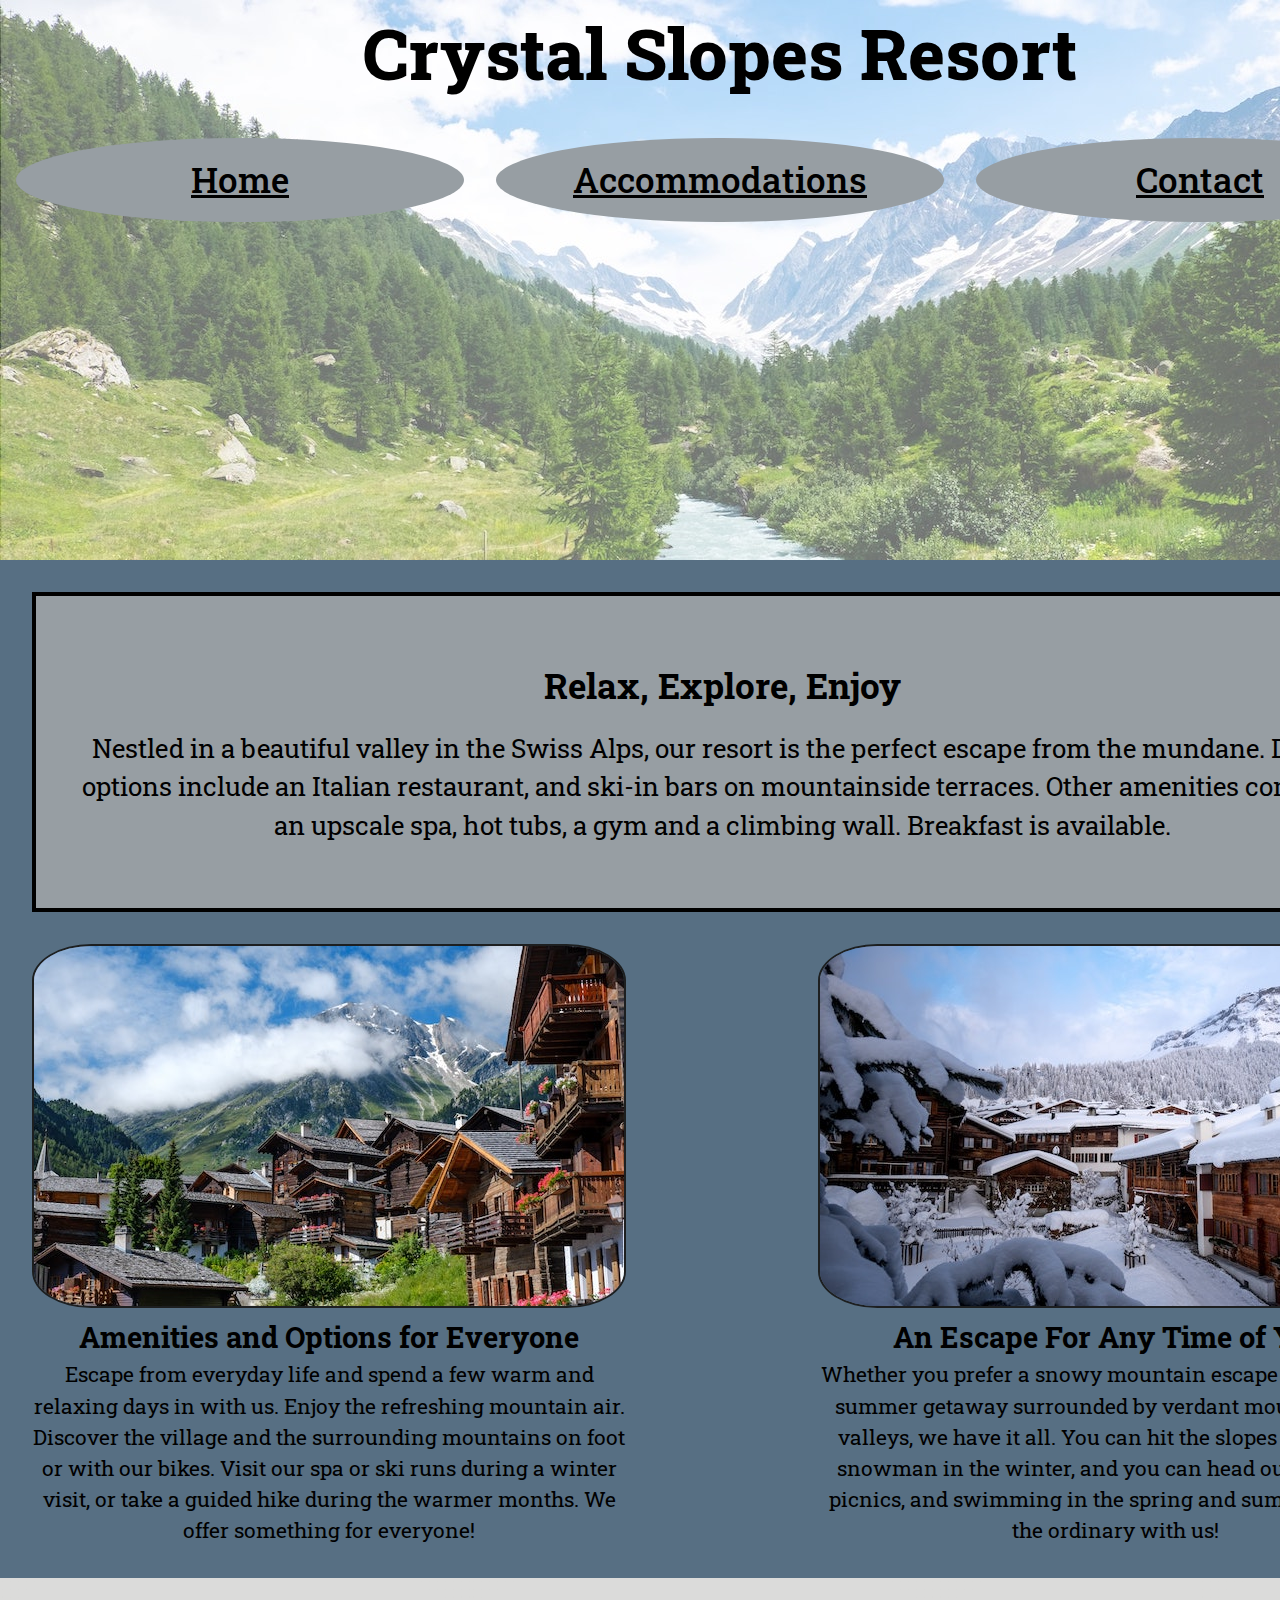
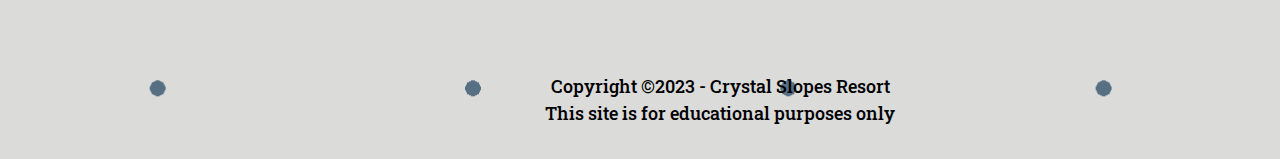
<file: index.html>
<!DOCTYPE html>
<html lang="en">
    <head>
        <meta charset="utf-8">
        <title>Crystal Slopes Resort</title>
        <meta name="author" content="Julia Weiland">
        <meta name="description" content="This page provides contacts and information for Crystal Slopes Resort.">
        
        <link rel="shortcut icon" href="images/favicon.ico" type="image/x-icon">
        <link rel="icon" href="images/favicon.ico" type="image/x-icon">

        <link rel="preconnect" href="https://fonts.googleapis.com">
        <link rel="preconnect" href="https://fonts.gstatic.com" crossorigin>
        <link href="https://fonts.googleapis.com/css2?family=Roboto+Slab:wght@100..900&display=swap" rel="stylesheet">

        <link rel="stylesheet" href="styles.css">
    </head>
    <body>
        <header>
            <h1><a href="#">Crystal Slopes Resort</a></h1>
        <nav>
            <ul>
                <li><a href="index.html">Home</a></li>
                <li><a href="#">Accommodations</a></li>
                <li><a href="contact.html">Contact</a></li>
            </ul>
        </nav>
        </header>

        <main>
        <section id="intro">
            <h2>Relax, Explore, Enjoy</h2>
                <p>Nestled in a beautiful valley in the Swiss Alps, our resort is the perfect escape from the mundane. Dining options include an Italian restaurant, and ski-in bars on mountainside terraces. Other amenities consist of an upscale spa, hot tubs, a gym and a climbing wall. Breakfast is available.</p>
        </section>

        <section id="swiss">
                <img src="images/swiss-chalet.jpg" alt="A group of wooden cabins pictured in front of snow capped mountains and trees." width="590" height="360">
                <h3>Amenities and Options for Everyone</h3>
                <p>Escape from everyday life and spend a few warm and relaxing days in with us. Enjoy the refreshing mountain air. Discover the village and the surrounding mountains on foot or with our bikes. Visit our spa or ski runs during a winter visit, or take a guided hike during the warmer months. We offer something for everyone!</p>
        </section>

        <section id="snowy">
                <img src="images/snowy-chalet.jpg" alt="Wooden cabins topped with snow amongst snow topped trees." width="590" height="360">
                <h3>An Escape For Any Time of Year</h3>
                <p>Whether you prefer a snowy mountain escape or a peaceful summer getaway surrounded by verdant mountains and valleys, we have it all. You can hit the slopes and build a snowman in the winter, and you can head out for a hike, picnics, and swimming in the spring and summer. Escape the ordinary with us!</p>
        </section>
        </main>

        <footer>
            <p>Copyright ©2023 - Crystal Slopes Resort</p>
            <p>This site is for educational purposes only</p>
        </footer>
    </body>
</html>
</file>
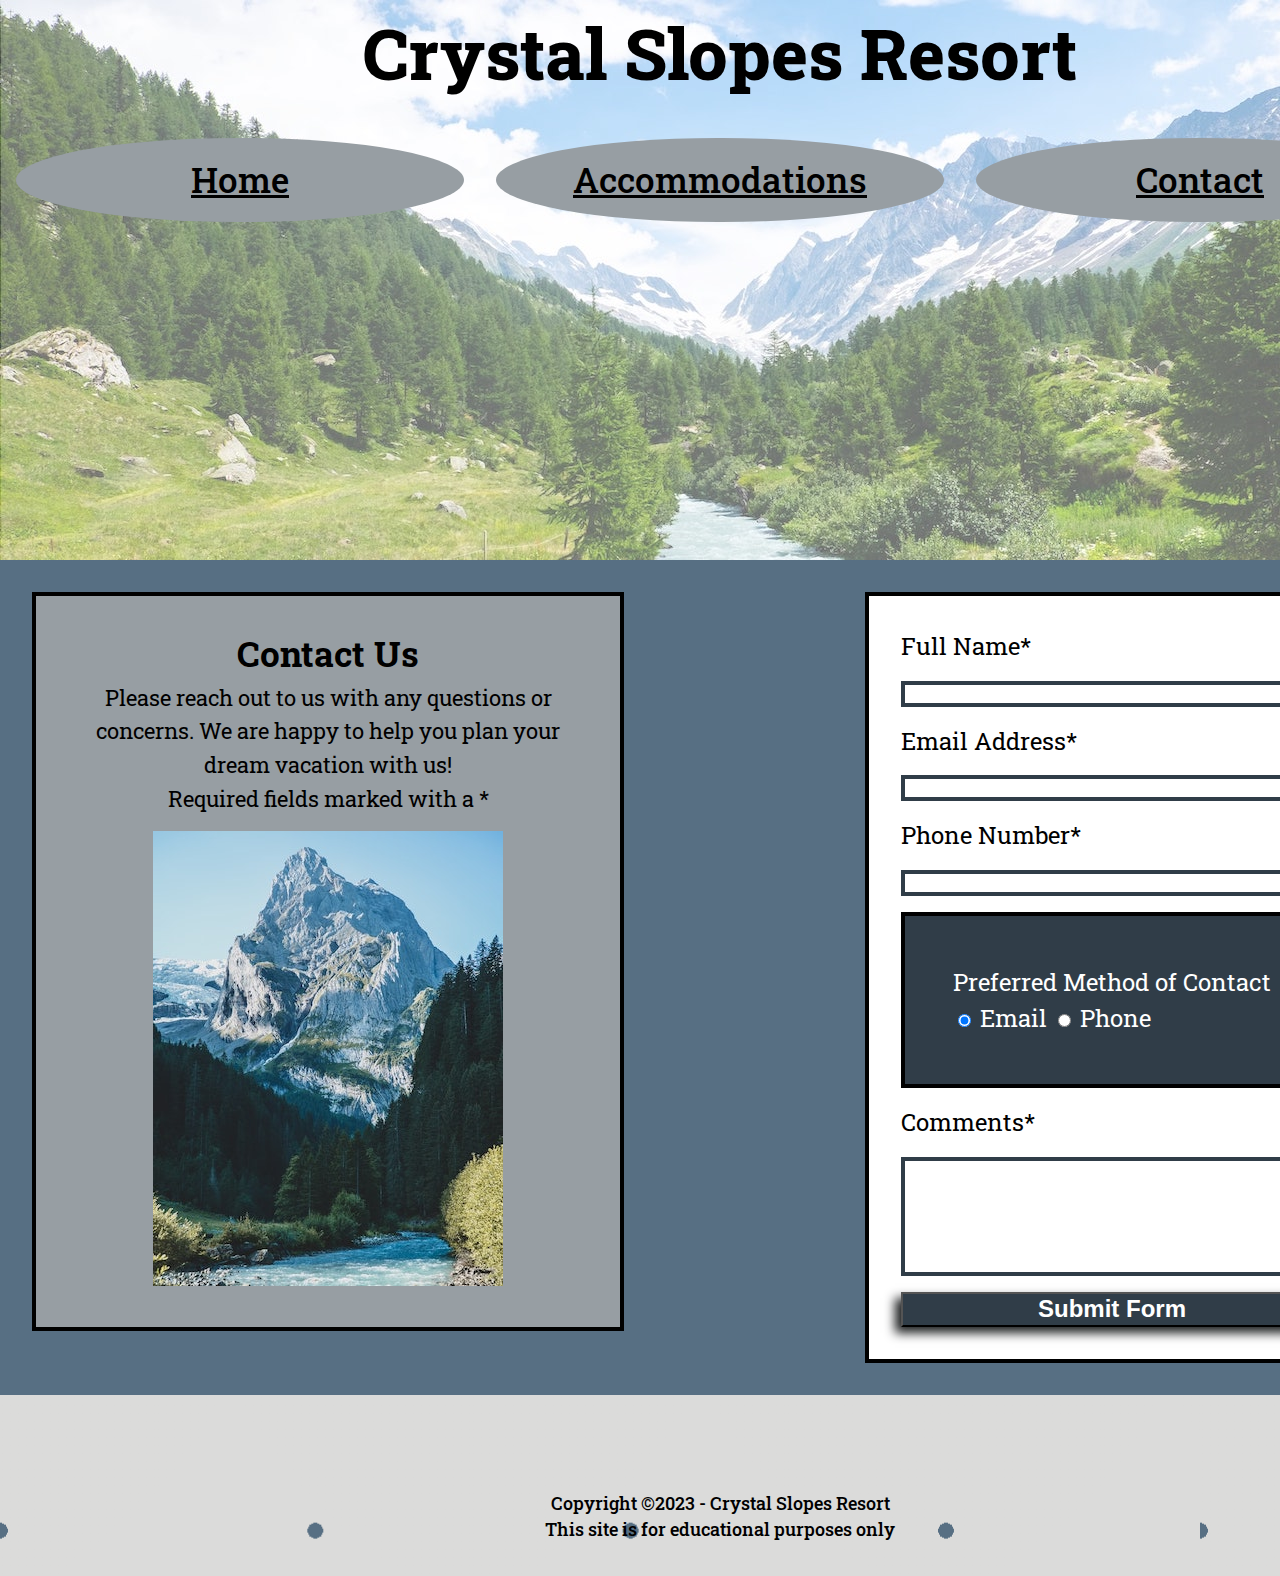
<file: contact.html>
<!DOCTYPE html>
<html lang="en">
    <head>
        <meta charset="utf-8">
        <title>Crystal Slopes Resort | Contact</title>
        <meta name="author" content="Julia Weiland">
        <meta name="description" content="This page provides contacts and information for Crystal Slopes Resort.">
        
        <link rel="shortcut icon" href="images/favicon.ico" type="image/x-icon">
        <link rel="icon" href="images/favicon.ico" type="image/x-icon">

        <link rel="preconnect" href="https://fonts.googleapis.com">
        <link rel="preconnect" href="https://fonts.gstatic.com" crossorigin>
        <link href="https://fonts.googleapis.com/css2?family=Roboto+Slab:wght@100..900&display=swap" rel="stylesheet">

        <link rel="stylesheet" href="styles.css">
    </head>
    <body>
        <header>
            <h1><a href="index.html">Crystal Slopes Resort</a></h1>
        <nav>
            <ul>
                <li><a href="index.html">Home</a></li>
                <li><a href="#">Accommodations</a></li>
                <li><a href="contact.html">Contact</a></li>
            </ul>
        </nav>
        </header>

        <main>
            <section id="contact">
            <h2>Contact Us</h2>

                <p>Please reach out to us with any questions or concerns. We are happy to help you plan your dream vacation with us!</p>
                <p>Required fields marked with a *</p>
                <img src="images/swiss-peak.jpg" alt="A very large, snow-covered mountain behind a forest of trees and a small stream of water." width="350" height="455">
            
            </section>

            <form action="https://wp.zybooks.com/form-viewer.php" method="POST" target="_blank">
                <label for="my-name">Full Name*</label>
                <input type="text" name="my-name" id="my-name" required>

			    <label for="my-email">Email Address*</label>
			    <input type="email" name="my-email" id="my-email" required>

			    <label for="my-phone">Phone Number*</label>
			    <input type="tel" name="my-phone" id="my-phone" required>

            <div id="pref">
                <p>Preferred Method of Contact</p>

                <input type="radio" name="contact-pref" id="pref-email" checked>
                <label for="pref-email">Email</label>
    
                <input type="radio" name="contact-pref" id="pref-phone">
                <label for="pref-phone">Phone</label>
            </div>

                <label for="my-comments">Comments*</label>
                <textarea name="my-comments" id="my-comments" required></textarea>

                <input type="submit" name="my-submit" id="my-submit" value="Submit Form">

            </form>
        </main>

        <footer>
            <p>Copyright ©2023 - Crystal Slopes Resort</p>
            <p>This site is for educational purposes only</p>
        </footer>
    </body>
</html>
</file>
<file: styles.css>
body,html{margin-left:0;}html,body{margin-bottom:0;}html,body{margin-right:0;}body,html{margin-top:0;}html,body{padding-left:0;}body,html{padding-bottom:0;}#intro{grid-column:1/-1;}html,body{padding-right:0;}body,html{padding-top:0;}html{border-left-width:0;}html{border-bottom-width:0;}blockquote:before{content:"";}html{border-right-width:0;}html{border-top-width:0;}html{border-left-style:none;}html{border-bottom-style:none;}html{border-right-style:none;}html{border-top-style:none;}blockquote:before{content:none;}html{border-left-color:currentColor;}html{border-bottom-color:currentColor;}#intro h2{font-family:var(--font-family);}html{border-right-color:currentColor;}html{border-top-color:currentColor;}html{border-image:none;}html{font-size:100%;}html{font:inherit;}body,html{vertical-align:baseline;}body{border-left-width:0;}body{border-bottom-width:0;}#intro{background-color:var(--lt-gray);}body{border-right-width:0;}body{border-top-width:0;}body{border-left-style:none;}body{border-bottom-style:none;}body{border-right-style:none;}body{border-top-style:none;}body{border-left-color:currentColor;}body{border-bottom-color:currentColor;}body{border-right-color:currentColor;}body{border-top-color:currentColor;}body{border-image:none;}body{font-size:100%;}body{font:inherit;}span,div{margin-left:0;}span,div{margin-bottom:0;}div,span{margin-right:0;}span,div{margin-top:0;}span,div{padding-left:0;}span,div{padding-bottom:0;}span,div{padding-right:0;}div,span{padding-top:0;}div{border-left-width:0;}div{border-bottom-width:0;}div{border-right-width:0;}div{border-top-width:0;}div{border-left-style:none;}#intro h2{font-size:2.2rem;}div{border-bottom-style:none;}div{border-right-style:none;}div{border-top-style:none;}div{border-left-color:currentColor;}div{border-bottom-color:currentColor;}blockquote:after{content:"";}div{border-right-color:currentColor;}#intro h2{font-weight:bold;}div{border-top-color:currentColor;}div{border-image:none;}div{font-size:100%;}div{font:inherit;}div,span,object,applet{vertical-align:baseline;}span{border-left-width:0;}span{border-bottom-width:0;}span{border-right-width:0;}span{border-top-width:0;}span{border-left-style:none;}span{border-bottom-style:none;}span{border-right-style:none;}span{border-top-style:none;}span{border-left-color:currentColor;}span{border-bottom-color:currentColor;}span{border-right-color:currentColor;}span{border-top-color:currentColor;}span{border-image:none;}span{font-size:100%;}span{font:inherit;}h1,object,iframe,applet{margin-left:0;}iframe,applet,h1,object{margin-bottom:0;}object,h1,applet,iframe{margin-right:0;}h1,applet,object,iframe{margin-top:0;}h1,applet,object,iframe{padding-left:0;}iframe,applet,h1,object{padding-bottom:0;}object,applet,h1,iframe{padding-right:0;}iframe,applet,object,h1{padding-top:0;}applet{border-left-width:0;}applet{border-bottom-width:0;}applet{border-right-width:0;}applet{border-top-width:0;}applet{border-left-style:none;}applet{border-bottom-style:none;}applet{border-right-style:none;}applet{border-top-style:none;}applet{border-left-color:currentColor;}applet{border-bottom-color:currentColor;}applet{border-right-color:currentColor;}applet{border-top-color:currentColor;}applet{border-image:none;}applet{font-size:100%;}applet{font:inherit;}object{border-left-width:0;}object{border-bottom-width:0;}object{border-right-width:0;}object{border-top-width:0;}blockquote:after{content:none;}object{border-left-style:none;}object{border-bottom-style:none;}object{border-right-style:none;}object{border-top-style:none;}object{border-left-color:currentColor;}object{border-bottom-color:currentColor;}object{border-right-color:currentColor;}object{border-top-color:currentColor;}object{border-image:none;}object{font-size:100%;}object{font:inherit;}iframe{border-left-width:0;}iframe{border-bottom-width:0;}iframe{border-right-width:0;}iframe{border-top-width:0;}iframe{border-left-style:none;}iframe{border-bottom-style:none;}iframe{border-right-style:none;}iframe{border-top-style:none;}#intro h2{text-align:center;}#intro{border-left-width:3pt;}iframe{border-left-color:currentColor;}iframe{border-bottom-color:currentColor;}iframe{border-right-color:currentColor;}iframe{border-top-color:currentColor;}iframe{border-image:none;}iframe{font-size:100%;}iframe{font:inherit;}#intro{border-bottom-width:3pt;}iframe,h1{vertical-align:baseline;}h1{border-left-width:0;}h1{border-bottom-width:0;}h1{border-right-width:0;}h1{border-top-width:0;}h1{border-left-style:none;}h1{border-bottom-style:none;}h1{border-right-style:none;}h1{border-top-style:none;}h1{border-left-color:currentColor;}h1{border-bottom-color:currentColor;}h1{border-right-color:currentColor;}h1{border-top-color:currentColor;}h1{border-image:none;}h1{font-size:100%;}h1{font:inherit;}h2,h3{margin-left:0;}h3,h2{margin-bottom:0;}#intro{border-right-width:3pt;}h2,h3{margin-right:0;}h3,h2{margin-top:0;}#intro h2{padding-top:4rem;}h3,h2{padding-left:0;}h2,h3{padding-bottom:0;}h2,h3{padding-right:0;}h3,h2{padding-top:0;}h2{border-left-width:0;}h2{border-bottom-width:0;}h2{border-right-width:0;}h2{border-top-width:0;}h2{border-left-style:none;}h2{border-bottom-style:none;}h2{border-right-style:none;}#intro{border-top-width:3pt;}h2{border-top-style:none;}h2{border-left-color:currentColor;}h2{border-bottom-color:currentColor;}h2{border-right-color:currentColor;}h2{border-top-color:currentColor;}h2{border-image:none;}h2{font-size:100%;}h2{font:inherit;}h3,h2{vertical-align:baseline;}h3{border-left-width:0;}h3{border-bottom-width:0;}h3{border-right-width:0;}h3{border-top-width:0;}h3{border-left-style:none;}h3{border-bottom-style:none;}h3{border-right-style:none;}h3{border-top-style:none;}h3{border-left-color:currentColor;}h3{border-bottom-color:currentColor;}h3{border-right-color:currentColor;}h3{border-top-color:currentColor;}h3{border-image:none;}#intro{border-left-style:solid;}h3{font-size:100%;}h3{font:inherit;}h4,h5{margin-left:0;}h4,h5{margin-bottom:0;}h4,h5{margin-right:0;}h5,h4{margin-top:0;}h4,h5{padding-left:0;}h4,h5{padding-bottom:0;}h5,h4{padding-right:0;}q:before{content:"";}h5,h4{padding-top:0;}h4{border-left-width:0;}h4{border-bottom-width:0;}h4{border-right-width:0;}h4{border-top-width:0;}h4{border-left-style:none;}h4{border-bottom-style:none;}h4{border-right-style:none;}#intro{border-bottom-style:solid;}h4{border-top-style:none;}h4{border-left-color:currentColor;}h4{border-bottom-color:currentColor;}#intro h2{padding-bottom:1rem;}h4{border-right-color:currentColor;}h4{border-top-color:currentColor;}h4{border-image:none;}h4{font-size:100%;}h4{font:inherit;}h5,h4{vertical-align:baseline;}h5{border-left-width:0;}h5{border-bottom-width:0;}h5{border-right-width:0;}h5{border-top-width:0;}h5{border-left-style:none;}h5{border-bottom-style:none;}#intro{border-right-style:solid;}h5{border-right-style:none;}h5{border-top-style:none;}h5{border-left-color:currentColor;}h5{border-bottom-color:currentColor;}h5{border-right-color:currentColor;}h5{border-top-color:currentColor;}h5{border-image:none;}h5{font-size:100%;}h5{font:inherit;}h6,p,pre,blockquote{margin-left:0;}blockquote,p,pre,h6{margin-bottom:0;}p,pre,h6,blockquote{margin-right:0;}q:before{content:none;}blockquote,h6,pre,p{margin-top:0;}blockquote,pre,h6,p{padding-left:0;}blockquote,pre,p,h6{padding-bottom:0;}p,blockquote,h6,pre{padding-right:0;}pre,h6,blockquote,p{padding-top:0;}h6{border-left-width:0;}h6{border-bottom-width:0;}h6{border-right-width:0;}h6{border-top-width:0;}h6{border-left-style:none;}h6{border-bottom-style:none;}h6{border-right-style:none;}h6{border-top-style:none;}h6{border-left-color:currentColor;}h6{border-bottom-color:currentColor;}h6{border-right-color:currentColor;}h6{border-top-color:currentColor;}h6{border-image:none;}h6{font-size:100%;}h6{font:inherit;}h6,blockquote,p,pre{vertical-align:baseline;}p{border-left-width:0;}p{border-bottom-width:0;}p{border-right-width:0;}p{border-top-width:0;}p{border-left-style:none;}p{border-bottom-style:none;}p{border-right-style:none;}p{border-top-style:none;}p{border-left-color:currentColor;}p{border-bottom-color:currentColor;}p{border-right-color:currentColor;}p{border-top-color:currentColor;}p{border-image:none;}p{font-size:100%;}p{font:inherit;}#intro{border-top-style:solid;}blockquote{border-left-width:0;}blockquote{border-bottom-width:0;}blockquote{border-right-width:0;}blockquote{border-top-width:0;}blockquote{border-left-style:none;}blockquote{border-bottom-style:none;}blockquote{border-right-style:none;}blockquote{border-top-style:none;}blockquote{border-left-color:currentColor;}blockquote{border-bottom-color:currentColor;}blockquote{border-right-color:currentColor;}blockquote{border-top-color:currentColor;}blockquote{border-image:none;}blockquote{font-size:100%;}blockquote{font:inherit;}#intro p{font-family:var(--font-family);}#intro{border-left-color:var(--black);}pre{border-left-width:0;}pre{border-bottom-width:0;}pre{border-right-width:0;}pre{border-top-width:0;}pre{border-left-style:none;}pre{border-bottom-style:none;}pre{border-right-style:none;}pre{border-top-style:none;}pre{border-left-color:currentColor;}pre{border-bottom-color:currentColor;}pre{border-right-color:currentColor;}pre{border-top-color:currentColor;}pre{border-image:none;}pre{font-size:100%;}pre{font:inherit;}a,abbr{margin-left:0;}a,abbr{margin-bottom:0;}abbr,a{margin-right:0;}a,abbr{margin-top:0;}abbr,a{padding-left:0;}abbr,a{padding-bottom:0;}a,abbr{padding-right:0;}abbr,a{padding-top:0;}a{border-left-width:0;}a{border-bottom-width:0;}a{border-right-width:0;}a{border-top-width:0;}a{border-left-style:none;}a{border-bottom-style:none;}a{border-right-style:none;}a{border-top-style:none;}a{border-left-color:currentColor;}a{border-bottom-color:currentColor;}a{border-right-color:currentColor;}a{border-top-color:currentColor;}a{border-image:none;}a{font-size:100%;}a{font:inherit;}a,abbr{vertical-align:baseline;}:root{--gr-blue:#576f83;}abbr{border-left-width:0;}abbr{border-bottom-width:0;}abbr{border-right-width:0;}abbr{border-top-width:0;}abbr{border-left-style:none;}abbr{border-bottom-style:none;}abbr{border-right-style:none;}abbr{border-top-style:none;}abbr{border-left-color:currentColor;}abbr{border-bottom-color:currentColor;}abbr{border-right-color:currentColor;}abbr{border-top-color:currentColor;}abbr{border-image:none;}#intro p{text-align:center;}abbr{font-size:100%;}#intro{border-bottom-color:var(--black);}abbr{font:inherit;}address,acronym{margin-left:0;}#intro{border-right-color:var(--black);}acronym,big,address,cite{margin-bottom:0;}cite,acronym,big,address{margin-right:0;}cite,address,acronym,big{margin-top:0;}big,acronym,address,cite{padding-left:0;}acronym,address,big,cite{padding-bottom:0;}cite,address,big,acronym{padding-right:0;}big,address,cite,acronym{padding-top:0;}acronym{border-left-width:0;}acronym{border-bottom-width:0;}acronym{border-right-width:0;}acronym{border-top-width:0;}acronym{border-left-style:none;}acronym{border-bottom-style:none;}acronym{border-right-style:none;}acronym{border-top-style:none;}acronym{border-left-color:currentColor;}acronym{border-bottom-color:currentColor;}acronym{border-right-color:currentColor;}acronym{border-top-color:currentColor;}acronym{border-image:none;}acronym{font-size:100%;}acronym{font:inherit;}acronym,address{vertical-align:baseline;}input:focus{outline:2.25pt dashed var(--gr-blue);}address{border-left-width:0;}address{border-bottom-width:0;}address{border-right-width:0;}address{border-top-width:0;}address{border-left-style:none;}address{border-bottom-style:none;}address{border-right-style:none;}address{border-top-style:none;}address{border-left-color:currentColor;}address{border-bottom-color:currentColor;}address{border-right-color:currentColor;}address{border-top-color:currentColor;}address{border-image:none;}address{font-size:100%;}address{font:inherit;}big,cite{margin-left:0;}big{border-left-width:0;}big{border-bottom-width:0;}big{border-right-width:0;}big{border-top-width:0;}big{border-left-style:none;}big{border-bottom-style:none;}big{border-right-style:none;}big{border-top-style:none;}big{border-left-color:currentColor;}#intro{border-top-color:var(--black);}#intro p{padding-bottom:4rem;}big{border-bottom-color:currentColor;}big{border-right-color:currentColor;}big{border-top-color:currentColor;}#intro,big{border-image:none;}#intro p{font-size:1.6rem;}big{font-size:100%;}big{font:inherit;}big,cite{vertical-align:baseline;}#intro p{padding-left:2rem;}#intro p{padding-right:2rem;}#contact,#swiss p{text-align:center;}cite{border-left-width:0;}cite{border-bottom-width:0;}cite{border-right-width:0;}cite{border-top-width:0;}cite{border-left-style:none;}cite{border-bottom-style:none;}cite{border-right-style:none;}cite{border-top-style:none;}cite{border-left-color:currentColor;}cite{border-bottom-color:currentColor;}cite{border-right-color:currentColor;}cite{border-top-color:currentColor;}cite{border-image:none;}cite{font-size:100%;}cite{font:inherit;}del,code{margin-left:0;}del,code{margin-bottom:0;}h1 > a:hover{color:var(--gr-blue);}q:after{content:"";}del,code{margin-right:0;}code,del{margin-top:0;}code,del{padding-left:0;}del,code{padding-bottom:0;}del,code{padding-right:0;}del,code{padding-top:0;}code{border-left-width:0;}q:after{content:none;}code{border-bottom-width:0;}code{border-right-width:0;}code{border-top-width:0;}code{border-left-style:none;}code{border-bottom-style:none;}code{border-right-style:none;}code{border-top-style:none;}code{border-left-color:currentColor;}#contact{margin-bottom:2rem;}code{border-bottom-color:currentColor;}code{border-right-color:currentColor;}code{border-top-color:currentColor;}code{border-image:none;}code{font-size:100%;}code{font:inherit;}del,code{vertical-align:baseline;}del{border-left-width:0;}del{border-bottom-width:0;}del{border-right-width:0;}del{border-top-width:0;}del{border-left-style:none;}del{border-bottom-style:none;}del{border-right-style:none;}del{border-top-style:none;}del{border-left-color:currentColor;}#snowy p{text-align:center;}del{border-bottom-color:currentColor;}#contact{padding-top:2rem;}del{border-right-color:currentColor;}del{border-top-color:currentColor;}del{border-image:none;}del{font-size:100%;}del{font:inherit;}em,dfn{margin-left:0;}em,dfn{margin-bottom:0;}em,dfn{margin-right:0;}em,dfn{margin-top:0;}em,dfn{padding-left:0;}dfn,em{padding-bottom:0;}dfn,em{padding-right:0;}dfn,em{padding-top:0;}dfn{border-left-width:0;}dfn{border-bottom-width:0;}dfn{border-right-width:0;}dfn{border-top-width:0;}dfn{border-left-style:none;}dfn{border-bottom-style:none;}dfn{border-right-style:none;}dfn{border-top-style:none;}dfn{border-left-color:currentColor;}dfn{border-bottom-color:currentColor;}dfn{border-right-color:currentColor;}dfn{border-top-color:currentColor;}h1 > a{text-decoration:none;}dfn{border-image:none;}dfn{font-size:100%;}dfn{font:inherit;}dfn,em{vertical-align:baseline;}#contact{padding-bottom:2rem;}em{border-left-width:0;}#my-submit:hover{box-shadow:-.03125in 3px .3125pc var(--dk-gray);}em{border-bottom-width:0;}em{border-right-width:0;}em{border-top-width:0;}em{border-left-style:none;}em{border-bottom-style:none;}#contact{padding-left:3rem;}em{border-right-style:none;}#contact{padding-right:3rem;}em{border-top-style:none;}em{border-left-color:currentColor;}em{border-bottom-color:currentColor;}em{border-right-color:currentColor;}em{border-top-color:currentColor;}em{border-image:none;}em{font-size:100%;}em{font:inherit;}q,img,ins,kbd{margin-left:0;}ins,kbd,q,img{margin-bottom:0;}kbd,q,img,ins{margin-right:0;}kbd,ins,q,img{margin-top:0;}kbd,q,ins,img{padding-left:0;}ins,img{padding-bottom:0;}ins,img{padding-right:0;}ins,img{padding-top:0;}img{border-left-width:0;}h1 > a{color:var(--black);}img{border-bottom-width:0;}img{border-right-width:0;}img{border-top-width:0;}img{border-left-style:none;}img{border-bottom-style:none;}img{border-right-style:none;}img{border-top-style:none;}img{border-left-color:currentColor;}img{border-bottom-color:currentColor;}img{border-right-color:currentColor;}img{border-top-color:currentColor;}img{border-image:none;}img{font-size:100%;}img{font:inherit;}kbd,q,ins,img{vertical-align:baseline;}ins{border-left-width:0;}ins{border-bottom-width:0;}ins{border-right-width:0;}ins{border-top-width:0;}ins{border-left-style:none;}ins{border-bottom-style:none;}ins{border-right-style:none;}ins{border-top-style:none;}ins{border-left-color:currentColor;}ins{border-bottom-color:currentColor;}ins{border-right-color:currentColor;}ins{border-top-color:currentColor;}ins{border-image:none;}ins{font-size:100%;}ins{font:inherit;}#contact{background-color:var(--lt-gray);}kbd,q{padding-bottom:0;}kbd,q{padding-right:0;}kbd,q{padding-top:0;}kbd{border-left-width:0;}kbd{border-bottom-width:0;}kbd{border-right-width:0;}kbd{border-top-width:0;}kbd{border-left-style:none;}kbd{border-bottom-style:none;}kbd{border-right-style:none;}kbd{border-top-style:none;}kbd{border-left-color:currentColor;}kbd{border-bottom-color:currentColor;}kbd{border-right-color:currentColor;}kbd{border-top-color:currentColor;}kbd{border-image:none;}kbd{font-size:100%;}kbd{font:inherit;}q{border-left-width:0;}q{border-bottom-width:0;}q{border-right-width:0;}q{border-top-width:0;}q{border-left-style:none;}q{border-bottom-style:none;}q{border-right-style:none;}q{border-top-style:none;}q{border-left-color:currentColor;}q{border-bottom-color:currentColor;}#swiss img{margin-top:2rem;}q{border-right-color:currentColor;}q{border-top-color:currentColor;}q{border-image:none;}q{font-size:100%;}q{font:inherit;}#contact{border-left-width:.041666667in;}samp,s,strike,small{margin-left:0;}strike,s,samp,small{margin-bottom:0;}s,strike,small,samp{margin-right:0;}small,strike,s,samp{margin-top:0;}s,strike,samp,small{padding-left:0;}strike,s,small,samp{padding-bottom:0;}samp,strike,small,s{padding-right:0;}strike,s,small,samp{padding-top:0;}s{border-left-width:0;}s{border-bottom-width:0;}s{border-right-width:0;}s{border-top-width:0;}s{border-left-style:none;}s{border-bottom-style:none;}s{border-right-style:none;}s{border-top-style:none;}s{border-left-color:currentColor;}s{border-bottom-color:currentColor;}s{border-right-color:currentColor;}s{border-top-color:currentColor;}s{border-image:none;}s{font-size:100%;}s{font:inherit;}small,strike,s,samp{vertical-align:baseline;}samp{border-left-width:0;}samp{border-bottom-width:0;}samp{border-right-width:0;}samp{border-top-width:0;}samp{border-left-style:none;}samp{border-bottom-style:none;}samp{border-right-style:none;}samp{border-top-style:none;}samp{border-left-color:currentColor;}samp{border-bottom-color:currentColor;}samp{border-right-color:currentColor;}samp{border-top-color:currentColor;}samp{border-image:none;}samp{font-size:100%;}samp{font:inherit;}small{border-left-width:0;}small{border-bottom-width:0;}#contact{border-bottom-width:.041666667in;}small{border-right-width:0;}small{border-top-width:0;}small{border-left-style:none;}small{border-bottom-style:none;}small{border-right-style:none;}small{border-top-style:none;}small{border-left-color:currentColor;}small{border-bottom-color:currentColor;}small{border-right-color:currentColor;}small{border-top-color:currentColor;}small{border-image:none;}small{font-size:100%;}small{font:inherit;}#contact{border-right-width:.041666667in;}#contact{border-top-width:.041666667in;}nav ul{display:grid;}nav ul{grid-template-columns:1fr 1fr 1fr;}strike{border-left-width:0;}strike{border-bottom-width:0;}strike{border-right-width:0;}strike{border-top-width:0;}strike{border-left-style:none;}strike{border-bottom-style:none;}strike{border-right-style:none;}strike{border-top-style:none;}strike{border-left-color:currentColor;}strike{border-bottom-color:currentColor;}#contact{border-left-style:solid;}strike{border-right-color:currentColor;}#contact{border-bottom-style:solid;}strike{border-top-color:currentColor;}strike{border-image:none;}strike{font-size:100%;}strike{font:inherit;}#contact{border-right-style:solid;}#swiss img{border-radius:10%;}sub,strong,sup,tt{margin-left:0;}sub,sup,strong,tt{margin-bottom:0;}tt,sub,sup,strong{margin-right:0;}tt,sup,sub,strong{margin-top:0;}strong,sub,sup,tt{padding-left:0;}tt,strong,sub,sup{padding-bottom:0;}sub,strong,tt,sup{padding-right:0;}tt,sub,strong,sup{padding-top:0;}strong{border-left-width:0;}strong{border-bottom-width:0;}strong{border-right-width:0;}strong{border-top-width:0;}strong{border-left-style:none;}strong{border-bottom-style:none;}strong{border-right-style:none;}strong{border-top-style:none;}strong{border-left-color:currentColor;}strong{border-bottom-color:currentColor;}strong{border-right-color:currentColor;}strong{border-top-color:currentColor;}strong{border-image:none;}strong{font-size:100%;}strong{font:inherit;}sub,strong{vertical-align:baseline;}sub{border-left-width:0;}sub{border-bottom-width:0;}sub{border-right-width:0;}sub{border-top-width:0;}sub{border-left-style:none;}sub{border-bottom-style:none;}sub{border-right-style:none;}sub{border-top-style:none;}sub{border-left-color:currentColor;}sub{border-bottom-color:currentColor;}sub{border-right-color:currentColor;}sub{border-top-color:currentColor;}sub{border-image:none;}sub{font-size:100%;}sub{font:inherit;}#swiss img{border-left-width:.125pc;}sup{border-left-width:0;}sup{border-bottom-width:0;}sup{border-right-width:0;}sup{border-top-width:0;}sup{border-left-style:none;}nav ul{gap:2rem;}sup{border-bottom-style:none;}sup{border-right-style:none;}sup{border-top-style:none;}sup{border-left-color:currentColor;}sup{border-bottom-color:currentColor;}sup{border-right-color:currentColor;}sup{border-top-color:currentColor;}sup{border-image:none;}sup{font-size:100%;}sup{font:inherit;}tt,sup{vertical-align:baseline;}tt{border-left-width:0;}tt{border-bottom-width:0;}tt{border-right-width:0;}tt{border-top-width:0;}tt{border-left-style:none;}tt{border-bottom-style:none;}tt{border-right-style:none;}tt{border-top-style:none;}tt{border-left-color:currentColor;}tt{border-bottom-color:currentColor;}tt{border-right-color:currentColor;}tt{border-top-color:currentColor;}tt{border-image:none;}tt{font-size:100%;}tt{font:inherit;}var,b{margin-left:0;}var,b{margin-bottom:0;}var,b{margin-right:0;}h1 > a:hover{text-shadow:-.03125in 3px 5px var(--dk-gray);}var,b{margin-top:0;}b,var{padding-left:0;}var,b{padding-bottom:0;}b,var{padding-right:0;}#contact{border-top-style:solid;}var,b{padding-top:0;}var{border-left-width:0;}var{border-bottom-width:0;}var{border-right-width:0;}#swiss img{border-bottom-width:.125pc;}var{border-top-width:0;}var{border-left-style:none;}var{border-bottom-style:none;}var{border-right-style:none;}var{border-top-style:none;}var{border-left-color:currentColor;}var{border-bottom-color:currentColor;}#contact{border-left-color:var(--black);}var{border-right-color:currentColor;}var{border-top-color:currentColor;}var{border-image:none;}var{font-size:100%;}var{font:inherit;}var,b{vertical-align:baseline;}#swiss img{border-right-width:.125pc;}b{border-left-width:0;}b{border-bottom-width:0;}b{border-right-width:0;}b{border-top-width:0;}b{border-left-style:none;}b{border-bottom-style:none;}b{border-right-style:none;}b{border-top-style:none;}b{border-left-color:currentColor;}b{border-bottom-color:currentColor;}b{border-right-color:currentColor;}b{border-top-color:currentColor;}b{border-image:none;}b{font-size:100%;}b{font:inherit;}u,i{margin-left:0;}u,i{margin-bottom:0;}u,i{margin-right:0;}u,i{margin-top:0;}i,u{padding-left:0;}u,i{padding-bottom:0;}i,u{padding-right:0;}#contact{border-bottom-color:var(--black);}u,i{padding-top:0;}u{border-left-width:0;}u{border-bottom-width:0;}u{border-right-width:0;}u{border-top-width:0;}u{border-left-style:none;}u{border-bottom-style:none;}#contact{border-right-color:var(--black);}u{border-right-style:none;}u{border-top-style:none;}u{border-left-color:currentColor;}u{border-bottom-color:currentColor;}u{border-right-color:currentColor;}u{border-top-color:currentColor;}u{border-image:none;}#contact{border-top-color:var(--black);}u{font-size:100%;}u{font:inherit;}u,i{vertical-align:baseline;}i{border-left-width:0;}i{border-bottom-width:0;}i{border-right-width:0;}i{border-top-width:0;}i{border-left-style:none;}i{border-bottom-style:none;}i{border-right-style:none;}i{border-top-style:none;}i{border-left-color:currentColor;}nav ul{margin-left:1rem;}i{border-bottom-color:currentColor;}nav ul{margin-bottom:1rem;}i{border-right-color:currentColor;}i{border-top-color:currentColor;}nav ul{margin-right:1rem;}i{border-image:none;}i{font-size:100%;}i{font:inherit;}nav ul{margin-top:1rem;}center,dl{margin-left:0;}center,dl{margin-bottom:0;}center,dl{margin-right:0;}dl,center{margin-top:0;}center,dl{padding-left:0;}dl,center{padding-bottom:0;}dl,center{padding-right:0;}center,dl{padding-top:0;}center{border-left-width:0;}center{border-bottom-width:0;}nav a{display:block;}center{border-right-width:0;}center{border-top-width:0;}center{border-left-style:none;}#swiss img{border-top-width:.125pc;}center{border-bottom-style:none;}center{border-right-style:none;}center{border-top-style:none;}center{border-left-color:currentColor;}center{border-bottom-color:currentColor;}center{border-right-color:currentColor;}center{border-top-color:currentColor;}center{border-image:none;}center{font-size:100%;}center{font:inherit;}center,dl{vertical-align:baseline;}dl{border-left-width:0;}dl{border-bottom-width:0;}dl{border-right-width:0;}dl{border-top-width:0;}dl{border-left-style:none;}dl{border-bottom-style:none;}nav a{align-items:center;}dl{border-right-style:none;}dl{border-top-style:none;}dl{border-left-color:currentColor;}dl{border-bottom-color:currentColor;}dl{border-right-color:currentColor;}dl{border-top-color:currentColor;}dl{border-image:none;}dl{font-size:100%;}dl{font:inherit;}dd,dt{margin-left:0;}dt,dd{margin-bottom:0;}dd,dt{margin-right:0;}dt,dd{margin-top:0;}dd,dt{padding-left:0;}dt,dd{padding-bottom:0;}nav a{align-content:center;}dt,dd{padding-right:0;}dd,dt{padding-top:0;}dt{border-left-width:0;}dt{border-bottom-width:0;}dt{border-right-width:0;}dt{border-top-width:0;}dt{border-left-style:none;}dt{border-bottom-style:none;}dt{border-right-style:none;}dt{border-top-style:none;}dt{border-left-color:currentColor;}dt{border-bottom-color:currentColor;}dt{border-right-color:currentColor;}dt{border-top-color:currentColor;}dt,#contact{border-image:none;}dt{font-size:100%;}dt{font:inherit;}dd,dt{vertical-align:baseline;}#swiss img{border-left-style:solid;}nav a{margin-left:auto;}nav a{margin-bottom:1rem;}dd{border-left-width:0;}dd{border-bottom-width:0;}dd{border-right-width:0;}dd{border-top-width:0;}nav a{margin-right:auto;}dd{border-left-style:none;}nav a{margin-top:1rem;}dd{border-bottom-style:none;}dd{border-right-style:none;}dd{border-top-style:none;}dd{border-left-color:currentColor;}dd{border-bottom-color:currentColor;}dd{border-right-color:currentColor;}dd{border-top-color:currentColor;}dd{border-image:none;}dd{font-size:100%;}dd{font:inherit;}#contact{font-size:1.4rem;}ul,ol{margin-left:0;}ol,ul{margin-bottom:0;}ul,ol{margin-right:0;}ul,ol{margin-top:0;}ul,ol{padding-left:0;}ol,ul{padding-bottom:0;}ol,ul{padding-right:0;}ol,ul{padding-top:0;}ol{border-left-width:0;}ol{border-bottom-width:0;}ol{border-right-width:0;}ol{border-top-width:0;}ol{border-left-style:none;}nav a{padding-left:1rem;}#swiss img{border-bottom-style:solid;}ol{border-bottom-style:none;}#swiss img{border-right-style:solid;}#pref{background-color:var(--dk-blue);}ol{border-right-style:none;}ol{border-top-style:none;}ol{border-left-color:currentColor;}#swiss img{border-top-style:solid;}ol{border-bottom-color:currentColor;}ol{border-right-color:currentColor;}ol{border-top-color:currentColor;}ol{border-image:none;}ol{font-size:100%;}ol{font:inherit;}ol,ul,li,fieldset{vertical-align:baseline;}ul{border-left-width:0;}ul{border-bottom-width:0;}ul{border-right-width:0;}ul{border-top-width:0;}ul{border-left-style:none;}ul{border-bottom-style:none;}ul{border-right-style:none;}ul{border-top-style:none;}ul{border-left-color:currentColor;}ul{border-bottom-color:currentColor;}ul{border-right-color:currentColor;}ul{border-top-color:currentColor;}ul{border-image:none;}ul{font-size:100%;}ul{font:inherit;}li,fieldset{margin-left:0;}li,fieldset{margin-bottom:0;}fieldset,li{margin-right:0;}fieldset,li{margin-top:0;}li,fieldset{padding-left:0;}fieldset,li{padding-bottom:0;}fieldset,li{padding-right:0;}fieldset,li{padding-top:0;}li{border-left-width:0;}li{border-bottom-width:0;}li{border-right-width:0;}li{border-top-width:0;}li{border-left-style:none;}li{border-bottom-style:none;}li{border-right-style:none;}li{border-top-style:none;}li{border-left-color:currentColor;}li{border-bottom-color:currentColor;}li{border-right-color:currentColor;}li{border-top-color:currentColor;}li{border-image:none;}li{font-size:100%;}li{font:inherit;}#pref{color:var(--white);}#swiss img{border-left-color:var(--dk-gray);}fieldset{border-left-width:0;}fieldset{border-bottom-width:0;}fieldset{border-right-width:0;}fieldset{border-top-width:0;}fieldset{border-left-style:none;}fieldset{border-bottom-style:none;}fieldset{border-right-style:none;}fieldset{border-top-style:none;}fieldset{border-left-color:currentColor;}fieldset{border-bottom-color:currentColor;}#swiss img{border-bottom-color:var(--dk-gray);}fieldset{border-right-color:currentColor;}fieldset{border-top-color:currentColor;}fieldset{border-image:none;}fieldset{font-size:100%;}#pref{padding-left:3rem;}fieldset{font:inherit;}label,form{margin-left:0;}label,form{margin-bottom:0;}label,form{margin-right:0;}form,label{margin-top:0;}label,form{padding-left:0;}label,form{padding-bottom:0;}form,label{padding-right:0;}form,label{padding-top:0;}form{border-left-width:0;}form{border-bottom-width:0;}form{border-right-width:0;}form{border-top-width:0;}form{border-left-style:none;}form{border-bottom-style:none;}form{border-right-style:none;}form{border-top-style:none;}form{border-left-color:currentColor;}form{border-bottom-color:currentColor;}form{border-right-color:currentColor;}form{border-top-color:currentColor;}form{border-image:none;}form{font-size:100%;}form{font:inherit;}form,label{vertical-align:baseline;}:root{--dk-blue:#303d48;}label{border-left-width:0;}label{border-bottom-width:0;}label{border-right-width:0;}label{border-top-width:0;}label{border-left-style:none;}label{border-bottom-style:none;}label{border-right-style:none;}label{border-top-style:none;}#pref{padding-bottom:3rem;}label{border-left-color:currentColor;}label{border-bottom-color:currentColor;}label{border-right-color:currentColor;}label{border-top-color:currentColor;}label{border-image:none;}label{font-size:100%;}label{font:inherit;}legend,table{margin-left:0;}legend,table{margin-bottom:0;}table,legend{margin-right:0;}table,legend{margin-top:0;}legend,table{padding-left:0;}table,legend{padding-bottom:0;}legend,table{padding-right:0;}table,legend{padding-top:0;}legend{border-left-width:0;}legend{border-bottom-width:0;}legend{border-right-width:0;}legend{border-top-width:0;}legend{border-left-style:none;}legend{border-bottom-style:none;}legend{border-right-style:none;}legend{border-top-style:none;}legend{border-left-color:currentColor;}legend{border-bottom-color:currentColor;}legend{border-right-color:currentColor;}legend{border-top-color:currentColor;}legend{border-image:none;}legend{font-size:100%;}legend{font:inherit;}legend,table{vertical-align:baseline;}table{border-left-width:0;}table{border-bottom-width:0;}nav a{padding-bottom:1rem;}table{border-right-width:0;}table{border-top-width:0;}table{border-left-style:none;}table{border-bottom-style:none;}nav a{padding-right:1rem;}table{border-right-style:none;}table{border-top-style:none;}table{border-left-color:currentColor;}table{border-bottom-color:currentColor;}table{border-right-color:currentColor;}table{border-top-color:currentColor;}table{border-image:none;}table{font-size:100%;}table{font:inherit;}tbody,caption{margin-left:0;}caption,tbody{margin-bottom:0;}:root{--lt-gray:#979ea3;}caption,tbody{margin-right:0;}tbody,caption{margin-top:0;}tbody,caption{padding-left:0;}tbody,caption{padding-bottom:0;}#pref{padding-right:3rem;}#pref{padding-top:3rem;}caption,tbody{padding-right:0;}caption,tbody{padding-top:0;}caption{border-left-width:0;}caption{border-bottom-width:0;}caption{border-right-width:0;}caption{border-top-width:0;}nav a{padding-top:1rem;}caption{border-left-style:none;}caption{border-bottom-style:none;}caption{border-right-style:none;}caption{border-top-style:none;}caption{border-left-color:currentColor;}caption{border-bottom-color:currentColor;}caption{border-right-color:currentColor;}nav a{color:var(--black);}caption{border-top-color:currentColor;}caption{border-image:none;}caption{font-size:100%;}caption{font:inherit;}nav a{text-align:center;}tbody,caption{vertical-align:baseline;}#swiss img{border-right-color:var(--dk-gray);}tbody{border-left-width:0;}tbody{border-bottom-width:0;}tbody{border-right-width:0;}tbody{border-top-width:0;}tbody{border-left-style:none;}tbody{border-bottom-style:none;}tbody{border-right-style:none;}tbody{border-top-style:none;}tbody{border-left-color:currentColor;}tbody{border-bottom-color:currentColor;}tbody{border-right-color:currentColor;}#swiss img{border-top-color:var(--dk-gray);}tbody{border-top-color:currentColor;}tbody{border-image:none;}tbody{font-size:100%;}tbody{font:inherit;}tfoot,thead{margin-left:0;}tfoot,thead{margin-bottom:0;}tfoot,thead{margin-right:0;}thead,tfoot{margin-top:0;}tfoot,thead{padding-left:0;}thead,tfoot{padding-bottom:0;}thead,tfoot{padding-right:0;}:root{--dk-gray:#1d1f20;}tfoot,thead{padding-top:0;}tfoot{border-left-width:0;}tfoot{border-bottom-width:0;}#pref{border-left-width:.041666667in;}tfoot{border-right-width:0;}tfoot{border-top-width:0;}nav a{font-weight:500;}tfoot{border-left-style:none;}tfoot{border-bottom-style:none;}tfoot{border-right-style:none;}tfoot{border-top-style:none;}tfoot{border-left-color:currentColor;}tfoot{border-bottom-color:currentColor;}tfoot{border-right-color:currentColor;}tfoot{border-top-color:currentColor;}#swiss img,tfoot{border-image:none;}tfoot{font-size:100%;}tfoot{font:inherit;}thead,tfoot{vertical-align:baseline;}thead{border-left-width:0;}thead{border-bottom-width:0;}thead{border-right-width:0;}thead{border-top-width:0;}thead{border-left-style:none;}nav a{background-color:var(--lt-gray);}thead{border-bottom-style:none;}thead{border-right-style:none;}thead{border-top-style:none;}thead{border-left-color:currentColor;}thead{border-bottom-color:currentColor;}thead{border-right-color:currentColor;}thead{border-top-color:currentColor;}thead{border-image:none;}thead{font-size:100%;}thead{font:inherit;}th,tr{margin-left:0;}th,tr{margin-bottom:0;}th,tr{margin-right:0;}th,tr{margin-top:0;}th,tr{padding-left:0;}th,tr{padding-bottom:0;}tr,th{padding-right:0;}tr,th{padding-top:0;}tr{border-left-width:0;}tr{border-bottom-width:0;}tr{border-right-width:0;}tr{border-top-width:0;}tr{border-left-style:none;}tr{border-bottom-style:none;}tr{border-right-style:none;}tr{border-top-style:none;}tr{border-left-color:currentColor;}tr{border-bottom-color:currentColor;}tr{border-right-color:currentColor;}tr{border-top-color:currentColor;}tr{border-image:none;}tr{font-size:100%;}tr{font:inherit;}nav a{border-radius:75%;}tr,th{vertical-align:baseline;}th{border-left-width:0;}th{border-bottom-width:0;}#pref{border-bottom-width:.041666667in;}th{border-right-width:0;}th{border-top-width:0;}th{border-left-style:none;}th{border-bottom-style:none;}th{border-right-style:none;}th{border-top-style:none;}th{border-left-color:currentColor;}th{border-bottom-color:currentColor;}th{border-right-color:currentColor;}th{border-top-color:currentColor;}th{border-image:none;}th{font-size:100%;}th{font:inherit;}article,td{margin-left:0;}td,article{margin-bottom:0;}article,td{margin-right:0;}td,article{margin-top:0;}article,td{padding-left:0;}article,td{padding-bottom:0;}td,article{padding-right:0;}td,article{padding-top:0;}td{border-left-width:0;}td{border-bottom-width:0;}td{border-right-width:0;}td{border-top-width:0;}td{border-left-style:none;}td{border-bottom-style:none;}td{border-right-style:none;}td{border-top-style:none;}td{border-left-color:currentColor;}td{border-bottom-color:currentColor;}td{border-right-color:currentColor;}td{border-top-color:currentColor;}td{border-image:none;}#snowy img{margin-top:2rem;}td{font-size:100%;}td{font:inherit;}td,article{vertical-align:baseline;}#my-submit:focus{outline:2.25pt solid var(--gr-blue);}article{border-left-width:0;}article{border-bottom-width:0;}article{border-right-width:0;}article{border-top-width:0;}article{border-left-style:none;}#snowy img{border-radius:10%;}article{border-bottom-style:none;}article{border-right-style:none;}article{border-top-style:none;}article{border-left-color:currentColor;}article{border-bottom-color:currentColor;}article{border-right-color:currentColor;}article{border-top-color:currentColor;}article{border-image:none;}article{font-size:100%;}article{font:inherit;}h1 > a:focus{color:var(--lt-gray);}aside,canvas{margin-left:0;}aside,canvas{margin-bottom:0;}aside,canvas{margin-right:0;}aside,canvas{margin-top:0;}canvas,aside{padding-left:0;}aside,canvas{padding-bottom:0;}aside,canvas{padding-right:0;}canvas,aside{padding-top:0;}aside{border-left-width:0;}aside{border-bottom-width:0;}aside{border-right-width:0;}aside{border-top-width:0;}aside{border-left-style:none;}aside{border-bottom-style:none;}aside{border-right-style:none;}aside{border-top-style:none;}aside{border-left-color:currentColor;}aside{border-bottom-color:currentColor;}aside{border-right-color:currentColor;}aside{border-top-color:currentColor;}aside{border-image:none;}aside{font-size:100%;}aside{font:inherit;}aside,canvas{vertical-align:baseline;}canvas{border-left-width:0;}canvas{border-bottom-width:0;}canvas{border-right-width:0;}canvas{border-top-width:0;}#pref{border-right-width:.041666667in;}canvas{border-left-style:none;}canvas{border-bottom-style:none;}canvas{border-right-style:none;}canvas{border-top-style:none;}canvas{border-left-color:currentColor;}canvas{border-bottom-color:currentColor;}canvas{border-right-color:currentColor;}canvas{border-top-color:currentColor;}canvas{border-image:none;}canvas{font-size:100%;}canvas{font:inherit;}#pref{border-top-width:.041666667in;}details,embed{margin-left:0;}details,embed{margin-bottom:0;}embed,details{margin-right:0;}embed,details{margin-top:0;}embed,details{padding-left:0;}embed,details{padding-bottom:0;}details,embed{padding-right:0;}details,embed{padding-top:0;}details{border-left-width:0;}details{border-bottom-width:0;}details{border-right-width:0;}details{border-top-width:0;}details{border-left-style:none;}details{border-bottom-style:none;}#snowy img{border-left-width:.125pc;}details{border-right-style:none;}details{border-top-style:none;}details{border-left-color:currentColor;}details{border-bottom-color:currentColor;}details{border-right-color:currentColor;}details{border-top-color:currentColor;}details{border-image:none;}details{font-size:100%;}details{font:inherit;}details,embed{vertical-align:baseline;}embed{border-left-width:0;}embed{border-bottom-width:0;}embed{border-right-width:0;}embed{border-top-width:0;}embed{border-left-style:none;}#snowy img{border-bottom-width:.125pc;}embed{border-bottom-style:none;}embed{border-right-style:none;}embed{border-top-style:none;}embed{border-left-color:currentColor;}embed{border-bottom-color:currentColor;}embed{border-right-color:currentColor;}embed{border-top-color:currentColor;}embed{border-image:none;}embed{font-size:100%;}embed{font:inherit;}figure,figcaption{margin-left:0;}figcaption,figure{margin-bottom:0;}figcaption,figure{margin-right:0;}figcaption,figure{margin-top:0;}figure,figcaption{padding-left:0;}figure,figcaption{padding-bottom:0;}figure,figcaption{padding-right:0;}figcaption,figure{padding-top:0;}figure{border-left-width:0;}figure{border-bottom-width:0;}figure{border-right-width:0;}figure{border-top-width:0;}figure{border-left-style:none;}figure{border-bottom-style:none;}figure{border-right-style:none;}figure{border-top-style:none;}figure{border-left-color:currentColor;}figure{border-bottom-color:currentColor;}figure{border-right-color:currentColor;}figure{border-top-color:currentColor;}figure{border-image:none;}figure{font-size:100%;}figure{font:inherit;}#snowy img{border-right-width:.125pc;}figcaption,figure{vertical-align:baseline;}#snowy img{border-top-width:.125pc;}figcaption{border-left-width:0;}figcaption{border-bottom-width:0;}figcaption{border-right-width:0;}figcaption{border-top-width:0;}figcaption{border-left-style:none;}figcaption{border-bottom-style:none;}figcaption{border-right-style:none;}figcaption{border-top-style:none;}figcaption{border-left-color:currentColor;}figcaption{border-bottom-color:currentColor;}figcaption{border-right-color:currentColor;}figcaption{border-top-color:currentColor;}figcaption{border-image:none;}figcaption{font-size:100%;}#pref,#snowy img{border-left-style:solid;}figcaption{font:inherit;}header,footer{margin-left:0;}header,footer{margin-bottom:0;}footer,header{margin-right:0;}footer,header{margin-top:0;}footer,header{padding-left:0;}footer,header{padding-bottom:0;}header,footer{padding-right:0;}header,footer{padding-top:0;}footer{border-left-width:0;}footer{border-bottom-width:0;}footer{border-right-width:0;}footer{border-top-width:0;}footer{border-left-style:none;}footer{border-bottom-style:none;}footer{border-right-style:none;}footer{border-top-style:none;}footer{border-left-color:currentColor;}footer{border-bottom-color:currentColor;}footer{border-right-color:currentColor;}footer{border-top-color:currentColor;}footer{border-image:none;}footer{font-size:100%;}footer{font:inherit;}footer,header{vertical-align:baseline;}#pref,#snowy img{border-bottom-style:solid;}header{border-left-width:0;}header{border-bottom-width:0;}header{border-right-width:0;}header{border-top-width:0;}header{border-left-style:none;}header{border-bottom-style:none;}header{border-right-style:none;}header{border-top-style:none;}header{border-left-color:currentColor;}header{border-bottom-color:currentColor;}header{border-right-color:currentColor;}header{border-top-color:currentColor;}header{border-image:none;}header{font-size:100%;}header{font:inherit;}nav,hgroup,output,menu{margin-left:0;}nav,hgroup,output,menu{margin-bottom:0;}menu,output,hgroup,nav{margin-right:0;}nav,hgroup,output,menu{margin-top:0;}hgroup,menu,nav,output{padding-left:0;}output,hgroup,menu,nav{padding-bottom:0;}output,nav,menu,hgroup{padding-right:0;}nav,output,menu,hgroup{padding-top:0;}hgroup{border-left-width:0;}hgroup{border-bottom-width:0;}hgroup{border-right-width:0;}hgroup{border-top-width:0;}hgroup{border-left-style:none;}hgroup{border-bottom-style:none;}hgroup{border-right-style:none;}hgroup{border-top-style:none;}hgroup{border-left-color:currentColor;}hgroup{border-bottom-color:currentColor;}hgroup{border-right-color:currentColor;}hgroup{border-top-color:currentColor;}hgroup{border-image:none;}hgroup{font-size:100%;}hgroup{font:inherit;}menu,nav,output,hgroup{vertical-align:baseline;}menu{border-left-width:0;}menu{border-bottom-width:0;}menu{border-right-width:0;}menu{border-top-width:0;}menu{border-left-style:none;}menu{border-bottom-style:none;}menu{border-right-style:none;}menu{border-top-style:none;}menu{border-left-color:currentColor;}menu{border-bottom-color:currentColor;}menu{border-right-color:currentColor;}menu{border-top-color:currentColor;}menu{border-image:none;}menu{font-size:100%;}menu{font:inherit;}nav{border-left-width:0;}nav{border-bottom-width:0;}nav{border-right-width:0;}nav{border-top-width:0;}nav{border-left-style:none;}nav{border-bottom-style:none;}nav{border-right-style:none;}nav{border-top-style:none;}nav{border-left-color:currentColor;}nav{border-bottom-color:currentColor;}nav{border-right-color:currentColor;}nav{border-top-color:currentColor;}#snowy img,#pref{border-right-style:solid;}nav{border-image:none;}nav{font-size:100%;}nav{font:inherit;}output{border-left-width:0;}output{border-bottom-width:0;}output{border-right-width:0;}output{border-top-width:0;}output{border-left-style:none;}output{border-bottom-style:none;}output{border-right-style:none;}output{border-top-style:none;}output{border-left-color:currentColor;}output{border-bottom-color:currentColor;}output{border-right-color:currentColor;}output{border-top-color:currentColor;}output{border-image:none;}output{font-size:100%;}output{font:inherit;}section,ruby{margin-left:0;}ruby,section{margin-bottom:0;}ruby,section{margin-right:0;}ruby,section{margin-top:0;}section,ruby{padding-left:0;}ruby,section{padding-bottom:0;}section,ruby{padding-right:0;}ruby,section{padding-top:0;}ruby{border-left-width:0;}nav a:focus{color:var(--gr-blue);}ruby{border-bottom-width:0;}ruby{border-right-width:0;}ruby{border-top-width:0;}ruby{border-left-style:none;}ruby{border-bottom-style:none;}ruby{border-right-style:none;}ruby{border-top-style:none;}ruby{border-left-color:currentColor;}ruby{border-bottom-color:currentColor;}ruby{border-right-color:currentColor;}ruby{border-top-color:currentColor;}ruby{border-image:none;}ruby{font-size:100%;}ruby{font:inherit;}time,section,summary,ruby{vertical-align:baseline;}section{border-left-width:0;}section{border-bottom-width:0;}section{border-right-width:0;}:root{--black:#000;}section{border-top-width:0;}section{border-left-style:none;}section{border-bottom-style:none;}section{border-right-style:none;}section{border-top-style:none;}section{border-left-color:currentColor;}section{border-bottom-color:currentColor;}section{border-right-color:currentColor;}section{border-top-color:currentColor;}section{border-image:none;}section{font-size:100%;}section{font:inherit;}time,summary{margin-left:0;}time,summary{margin-bottom:0;}time,summary{margin-right:0;}time,summary{margin-top:0;}time,summary{padding-left:0;}time,summary{padding-bottom:0;}summary,time{padding-right:0;}time,summary{padding-top:0;}summary{border-left-width:0;}summary{border-bottom-width:0;}summary{border-right-width:0;}summary{border-top-width:0;}summary{border-left-style:none;}summary{border-bottom-style:none;}summary{border-right-style:none;}summary{border-top-style:none;}summary{border-left-color:currentColor;}summary{border-bottom-color:currentColor;}summary{border-right-color:currentColor;}summary{border-top-color:currentColor;}summary{border-image:none;}summary{font-size:100%;}summary{font:inherit;}time{border-left-width:0;}time{border-bottom-width:0;}time{border-right-width:0;}time{border-top-width:0;}time{border-left-style:none;}:root{--white:#fff;}time{border-bottom-style:none;}time{border-right-style:none;}time{border-top-style:none;}time{border-left-color:currentColor;}time{border-bottom-color:currentColor;}#snowy img{border-top-style:solid;}time{border-right-color:currentColor;}time{border-top-color:currentColor;}#snowy img{border-left-color:var(--dk-gray);}time{border-image:none;}time{font-size:100%;}time{font:inherit;}#snowy img{border-bottom-color:var(--dk-gray);}video,mark,audio{margin-left:0;}audio,video,mark{margin-bottom:0;}audio,video,mark{margin-right:0;}video,mark,audio{margin-top:0;}mark,video,audio{padding-left:0;}video,mark,audio{padding-bottom:0;}audio,video,mark{padding-right:0;}mark,audio,video{padding-top:0;}mark{border-left-width:0;}mark{border-bottom-width:0;}mark{border-right-width:0;}mark{border-top-width:0;}mark{border-left-style:none;}mark{border-bottom-style:none;}mark{border-right-style:none;}mark{border-top-style:none;}mark{border-left-color:currentColor;}mark{border-bottom-color:currentColor;}mark{border-right-color:currentColor;}mark{border-top-color:currentColor;}mark{border-image:none;}mark{font-size:100%;}mark{font:inherit;}audio,mark{vertical-align:baseline;}audio{border-left-width:0;}audio{border-bottom-width:0;}audio{border-right-width:0;}audio{border-top-width:0;}audio{border-left-style:none;}audio{border-bottom-style:none;}#snowy img{border-right-color:var(--dk-gray);}audio{border-right-style:none;}audio{border-top-style:none;}audio{border-left-color:currentColor;}audio{border-bottom-color:currentColor;}audio{border-right-color:currentColor;}audio{border-top-color:currentColor;}audio{border-image:none;}audio{font-size:100%;}audio{font:inherit;}video{border-left-width:0;}video{border-bottom-width:0;}#snowy img{border-top-color:var(--dk-gray);}video{border-right-width:0;}video{border-top-width:0;}video{border-left-style:none;}video{border-bottom-style:none;}video{border-right-style:none;}video{border-top-style:none;}video{border-left-color:currentColor;}video{border-bottom-color:currentColor;}video{border-right-color:currentColor;}video{border-top-color:currentColor;}#snowy img,video{border-image:none;}video{font-size:100%;}video{font:inherit;}video{vertical-align:baseline;}figcaption,html,figure,header,footer,aside,details,menu,section,nav,hgroup,article,header{display:block;}#contact h2,header{font-size:2.2rem;}body{line-height:1;}ul,ol{list-style:none;}q,blockquote{quotes:none;}table{border-collapse:collapse;}table{border-spacing:0;}html,header{width:15in;}html{align-content:center;}html{margin-left:auto;}html{margin-bottom:auto;}html{margin-right:auto;}html{margin-top:auto;}html{background-image:url("images/background.png");}header{justify-content:center;}h3,body,h1,header{font-family:var(--font-family);}header{font-weight:700;}header{height:420pt;}header{margin-left:auto;}header{margin-right:auto;}:root{--font-family:"Roboto Slab","Trebuchet MS",sans-serif;}header{margin-bottom:0;}header{margin-top:0;}header{background-image:url("images/swiss-valley.jpg");}h1,h3,footer{text-align:center;}#contact h2{font-weight:bold;}h1{font-size:4.4rem;}h1{font-weight:800;}body{font-size:1.1rem;}body{line-height:1.5;}form,#pref{border-top-style:solid;}body{color:var(--black);}body{margin-left:0;}body{margin-bottom:0;}body{margin-right:0;}body{margin-top:0;}h3{font-size:1.8rem;}h3{font-weight:bold;}form,main{display:grid;}main{grid-template-columns:1fr 1fr;}main{column-gap:12rem;}main{background-color:var(--gr-blue);}form,main{padding-left:2rem;}form,main{padding-bottom:2rem;}form,main{padding-right:2rem;}main,form{padding-top:2rem;}main{font-size:1.3rem;}footer{margin-top:6rem;}footer{margin-bottom:2rem;}footer{font-weight:500;}form{grid-template-columns:1fr;}form{margin-left:auto;}form{margin-bottom:0;}form{margin-right:auto;}form{margin-top:0;}form{gap:1rem;}nav a:focus{text-decoration:none;}form{background-color:var(--white);}#contact img{margin-top:1rem;}form{border-left-width:3pt;}form{border-bottom-width:3pt;}form{border-right-width:3pt;}form{border-top-width:3pt;}form{border-left-style:solid;}form{border-bottom-style:solid;}form{border-right-style:solid;}form,#pref{border-left-color:var(--black);}#pref,form{border-bottom-color:var(--black);}form,#pref{border-right-color:var(--black);}form,#pref{border-top-color:var(--black);}#pref,form{border-image:none;}form{font-size:1.5rem;}input:invalid{border-left-width:.041666667in;}input:invalid{border-bottom-width:.041666667in;}input:invalid{border-right-width:.041666667in;}input:invalid{border-top-width:.041666667in;}input:invalid{border-left-style:solid;}input:invalid{border-bottom-style:solid;}input:invalid{border-right-style:solid;}input:invalid{border-top-style:solid;}input:invalid{border-left-color:var(--dk-blue);}input:invalid{border-bottom-color:var(--dk-blue);}input:invalid{border-right-color:var(--dk-blue);}input:invalid{border-top-color:var(--dk-blue);}input:invalid{border-image:none;}select:invalid{border-left-width:.041666667in;}select:invalid{border-bottom-width:.041666667in;}select:invalid{border-right-width:.041666667in;}select:invalid{border-top-width:.041666667in;}select:invalid{border-left-style:solid;}select:invalid{border-bottom-style:solid;}select:invalid{border-right-style:solid;}select:invalid{border-top-style:solid;}select:invalid{border-left-color:var(--dk-blue);}select:invalid{border-bottom-color:var(--dk-blue);}select:invalid{border-right-color:var(--dk-blue);}select:invalid{border-top-color:var(--dk-blue);}select:invalid{border-image:none;}textarea:invalid{border-left-width:.041666667in;}textarea:invalid{border-bottom-width:.041666667in;}textarea:invalid{border-right-width:.041666667in;}textarea:invalid{border-top-width:.041666667in;}textarea:invalid{border-left-style:solid;}textarea:invalid{border-bottom-style:solid;}textarea:invalid{border-right-style:solid;}textarea:invalid{border-top-style:solid;}textarea:invalid{border-left-color:var(--dk-blue);}textarea:invalid{border-bottom-color:var(--dk-blue);}textarea:invalid{border-right-color:var(--dk-blue);}textarea:invalid{border-top-color:var(--dk-blue);}textarea:invalid{border-image:none;}textarea{padding-bottom:4rem;}textarea{padding-top:1rem;}nav a:hover{color:var(--gr-blue);}#my-submit{font-weight:bolder;}nav a:hover{font-weight:700;}#my-submit{background-color:var(--dk-blue);}#my-submit{color:var(--white);}select:focus,textarea:focus{outline:2.25pt dashed var(--gr-blue);}#my-submit{box-shadow:-4.5pt 6px 10px var(--dk-gray);}#my-submit{font-size:1.5rem;}nav a:hover{box-shadow:-3px .03125in 3.75pt var(--dk-gray);}input[type="radio"] + label{cursor:pointer;}
</file>
